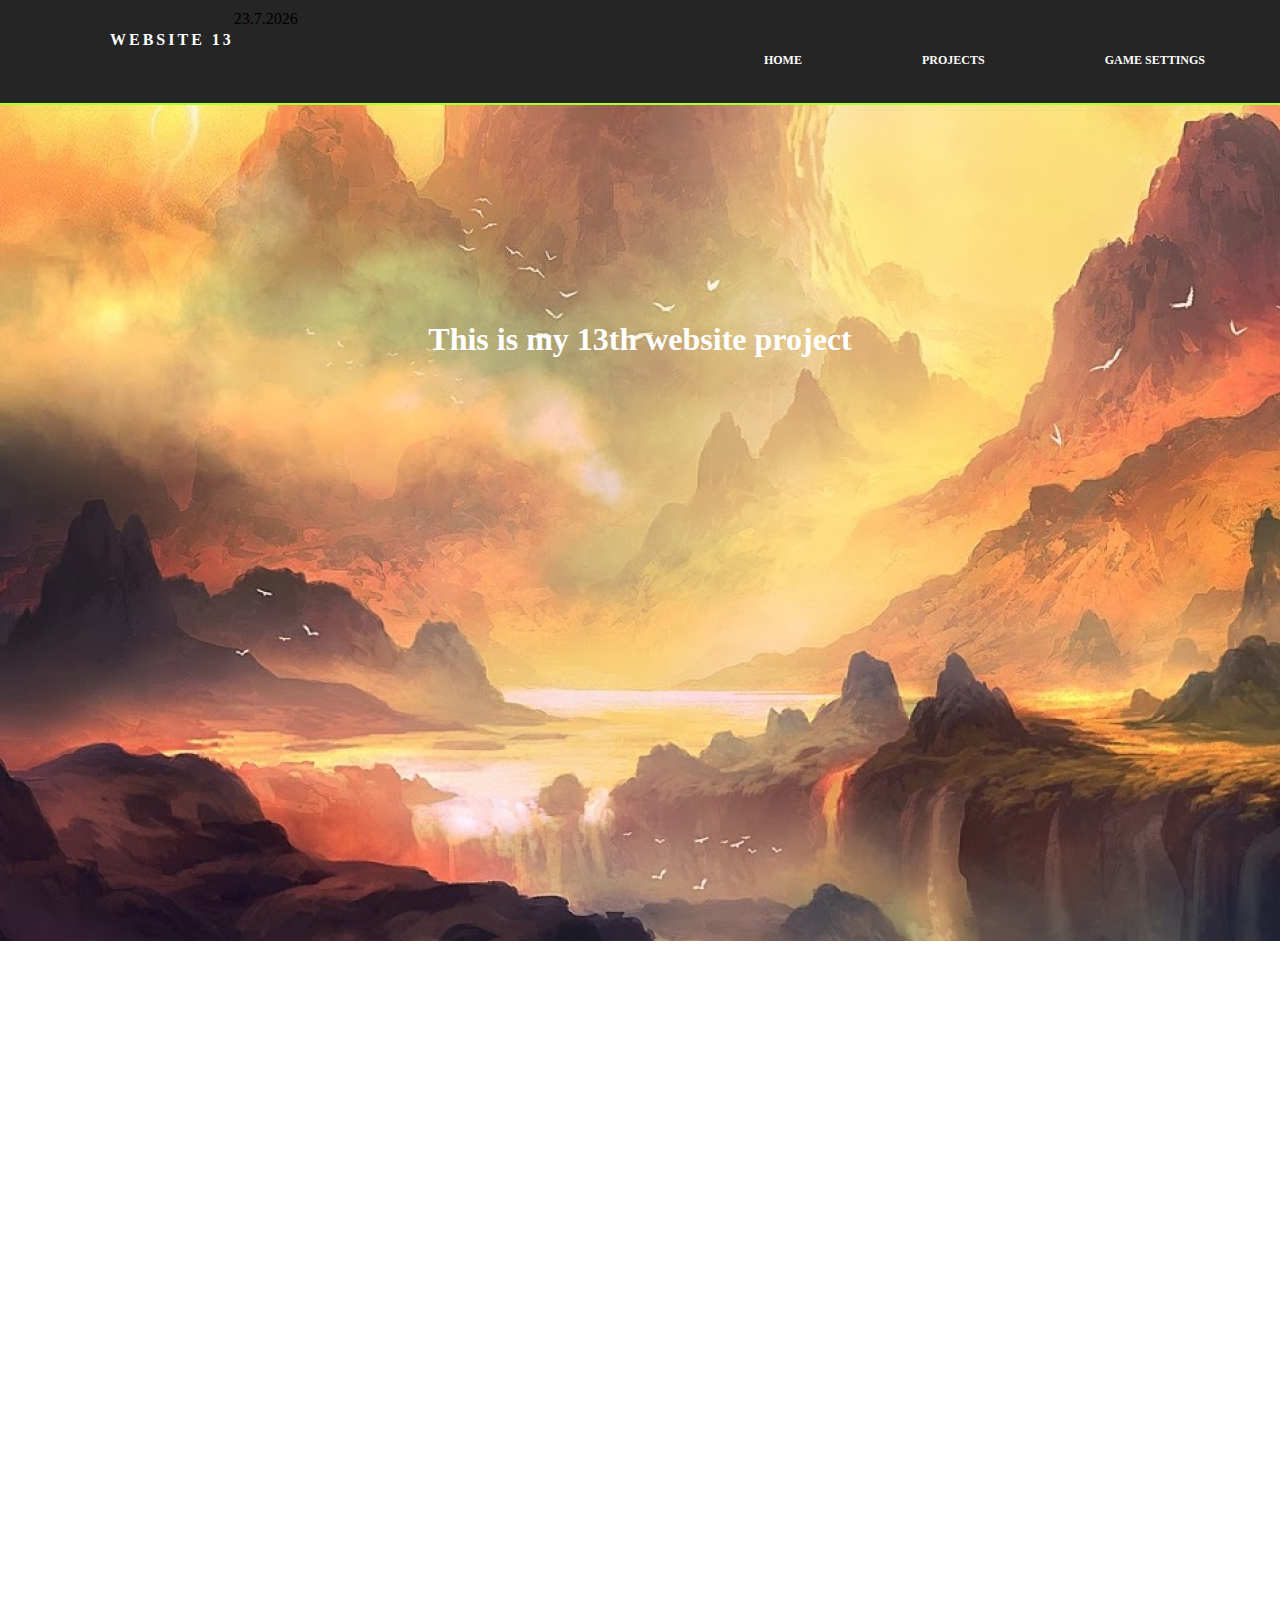
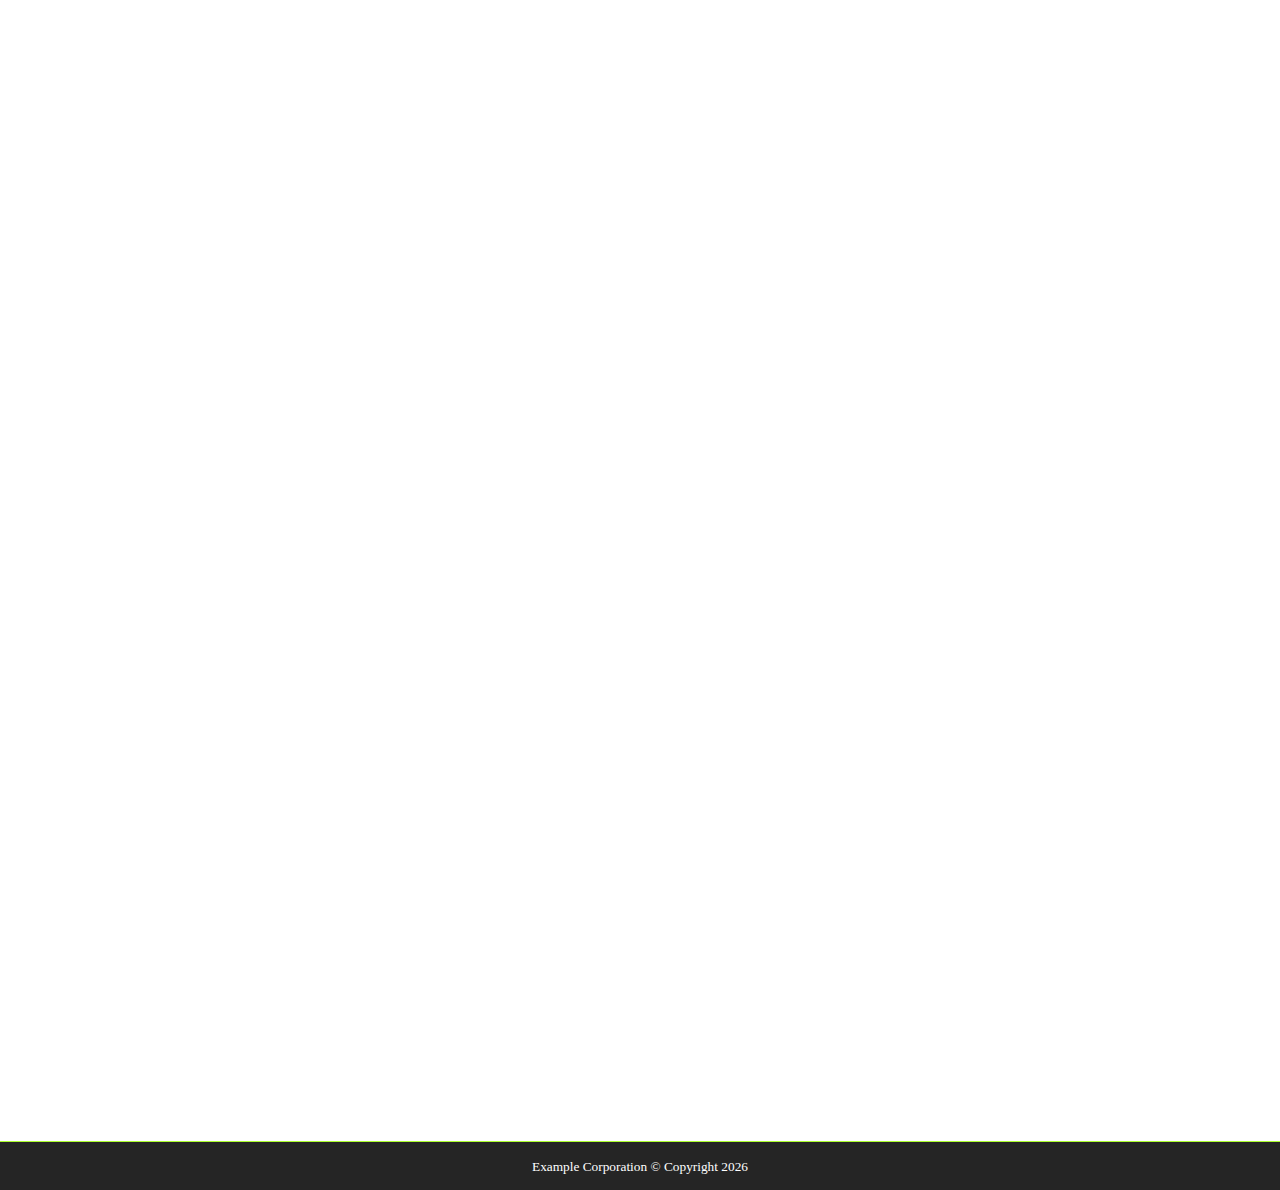
<file: index.html>
<!DOCTYPE html>
<html lang="en">
<head>
    <meta charset="UTF-8">
    <meta name="viewport" content="width=device-width, initial-scale=1.0">
    <link rel="stylesheet" type="text/css" href="../css/main.css">
    <script src="https://code.jquery.com/jquery-3.5.1.js"></script>
    <script src="./js/scripts.js"></script>
    <title>Website13</title>
</head>
<body onload="c_d(),startTime()">
    <div id="nav">
        <h4><a href="#">website 13</a></h4>
        <div class="date" id="time"></div>
        <div class="n_c">
            <ul>
                <li><a href="index.html">Home</a></li>
                <li><a href="./Projects.html">Projects</a></li>
                <li><a href="./GameSettings.html">Game Settings</a></li>
            </ul>
        </div>
        <div id="menu">
            <div class="menu">
                <div class="line l1"></div>
                <div class="line l2"></div>
                <div class="line l3"></div>
            </div>
        </div>
    </div>
    <section id="content_s_1" class="home_p_sec1"><h1>This is my 13th website project</h1></section>
    <section id="content_s_2" class="home_p_sec2"></section>
    <section id="content_s_3" class="home_p_sec3"></section>
    <footer><small><p1>Example Corporation &copy; Copyright</p1> <p1 id="year"></p1></small></footer>
</body>
</html>
</file>
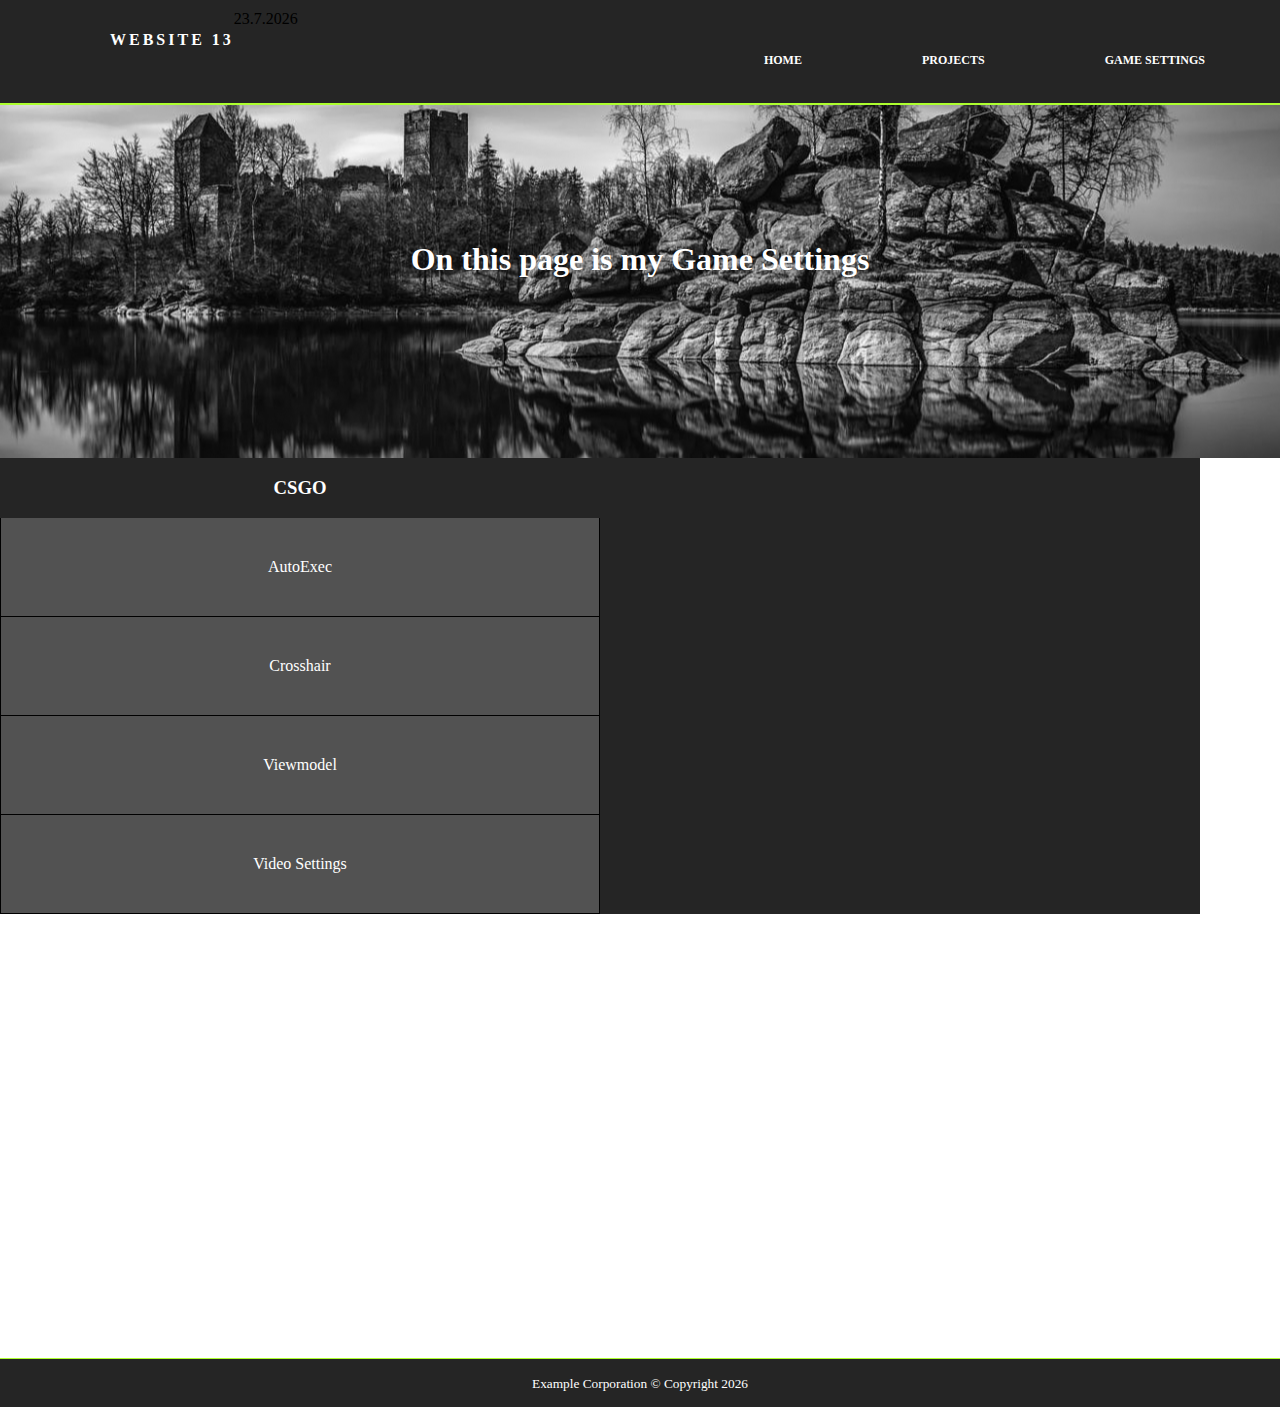
<file: GameSettings.html>
<!DOCTYPE html>
<html lang="en">
<head>
    <meta charset="UTF-8">
    <meta name="viewport" content="width=device-width, initial-scale=1.0">
    <link rel="stylesheet" type="text/css" href="../css/main.css">
    <script src="https://code.jquery.com/jquery-3.5.1.js"></script>
    <script src="./js/scripts.js"></script>
    <title>Website13</title>
</head>
<body onload="c_d(),startTime()">
    <div id="nav">
        <h4><a href="./index.html">website 13</a></h4>
        <div class="date" id="time"></div>
        <div class="n_c">
            <ul>
                <li><a href="./index.html">Home</a></li>
                <li><a href="./Projects.html">Projects</a></li>
                <li><a href="GameSettings.html">Game Settings</a></li>
            </ul>
        </div>
        <div id="menu">
            <div class="menu">
                <div class="line l1"></div>
                <div class="line l2"></div>
                <div class="line l3"></div>
            </div>
        </div>
    </div>
    <section id="content_s_1" class="Game_p_sec1"><h1>On this page is my Game Settings</h1></section>
    <section id="content_s_2" class="Game_p_sec2">
        <div class="s_con">
            <div class="s_list">
                <div class="csgo" id="g_s">
                    <h3>csgo</h3>
                    <ul>
                        <li><a href="../txt/autoexec.txt">AutoExec</a></li>
                        <li><a href="../txt/crosshair.txt">Crosshair</a></li>
                        <li><a href="../txt/viewmodel.txt">Viewmodel</a></li>
                        <li><a href="../txt/video.txt">Video Settings</a></li>
                    </ul>
                </div>
                <div class="wf" id="g_s">
                    <h3></h3>
                    <ul>
                        
                    </ul>
                </div>
                <div class="" id="g_s">
                    <h3></h3>
                    <ul>
                        
                    </ul>
                </div>
                <div class="" id="g_s">
                    <h3></h3>
                    <ul>
                        
                    </ul>
                </div>
            </div>
        </div>
    </section>
    <footer><small><p1>Example Corporation &copy; Copyright</p1> <p1 id="year"></p1></small></footer>
</body>
</html>
</file>
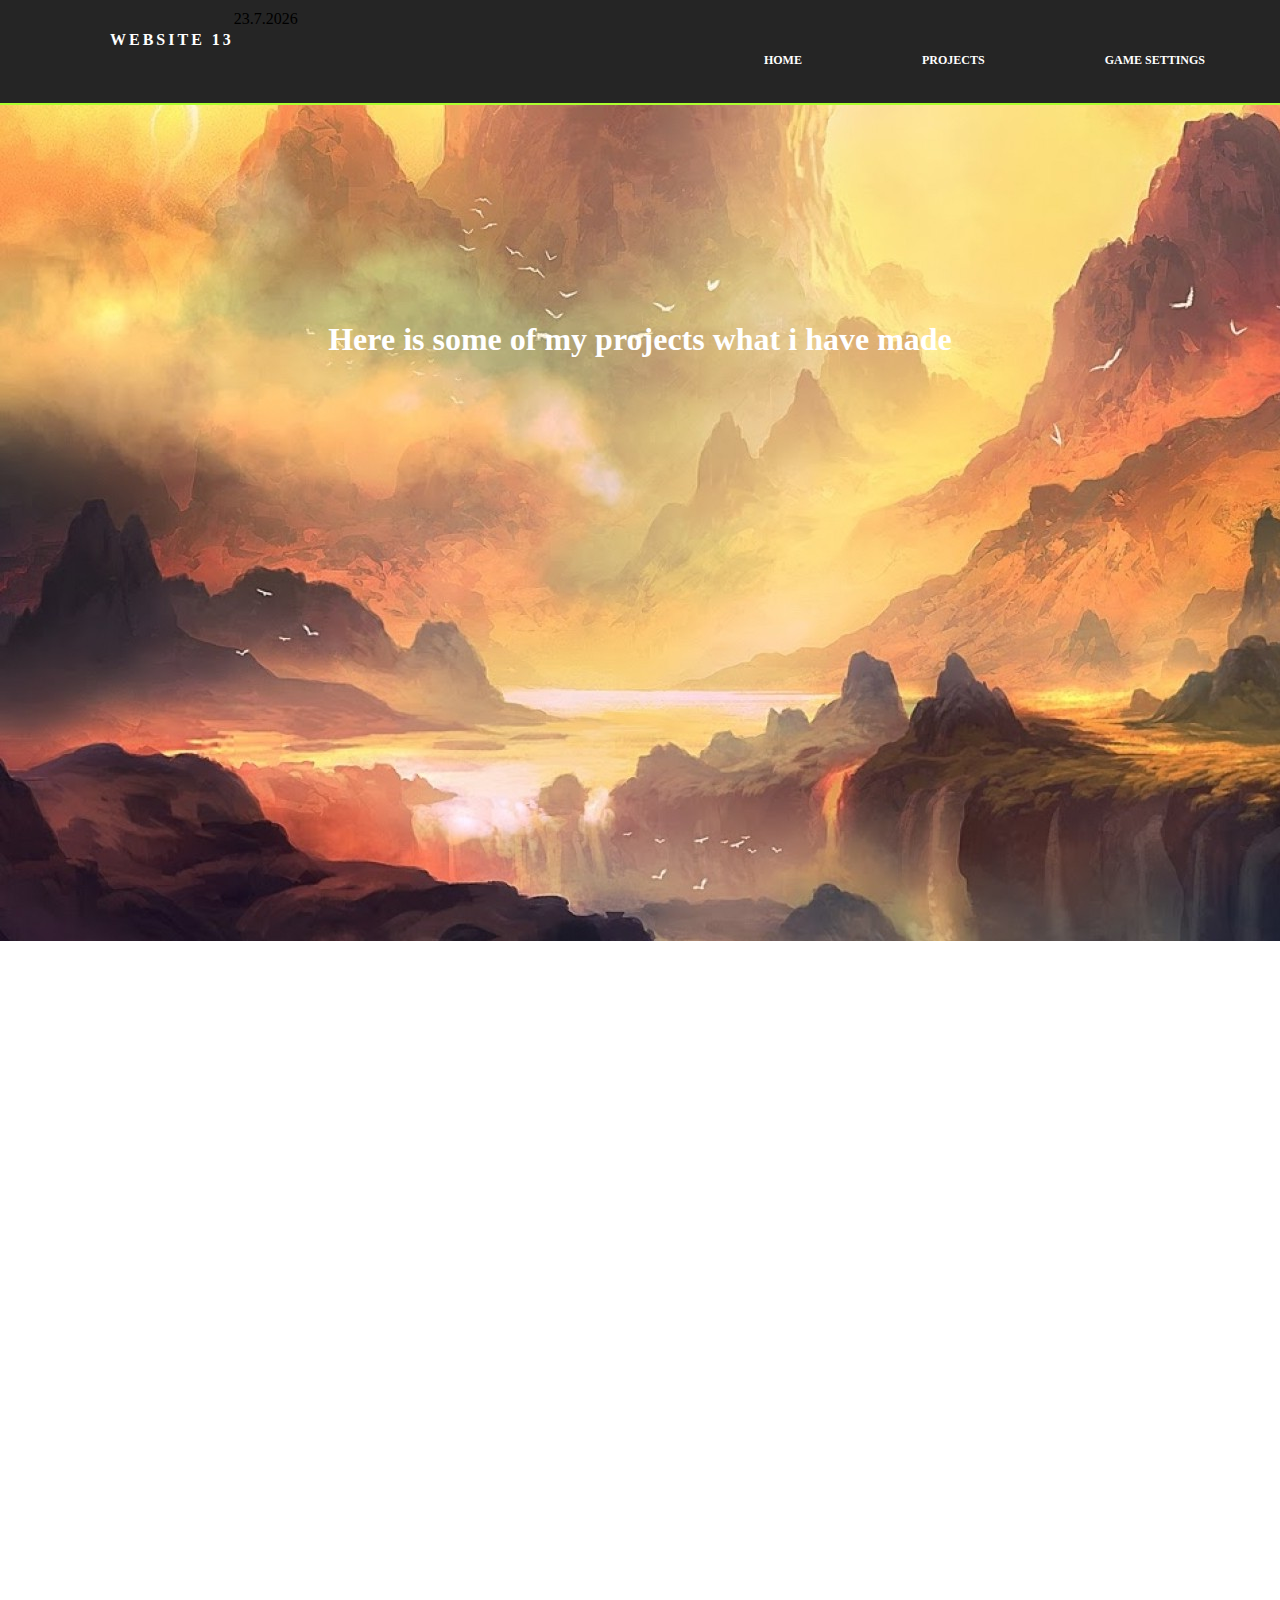
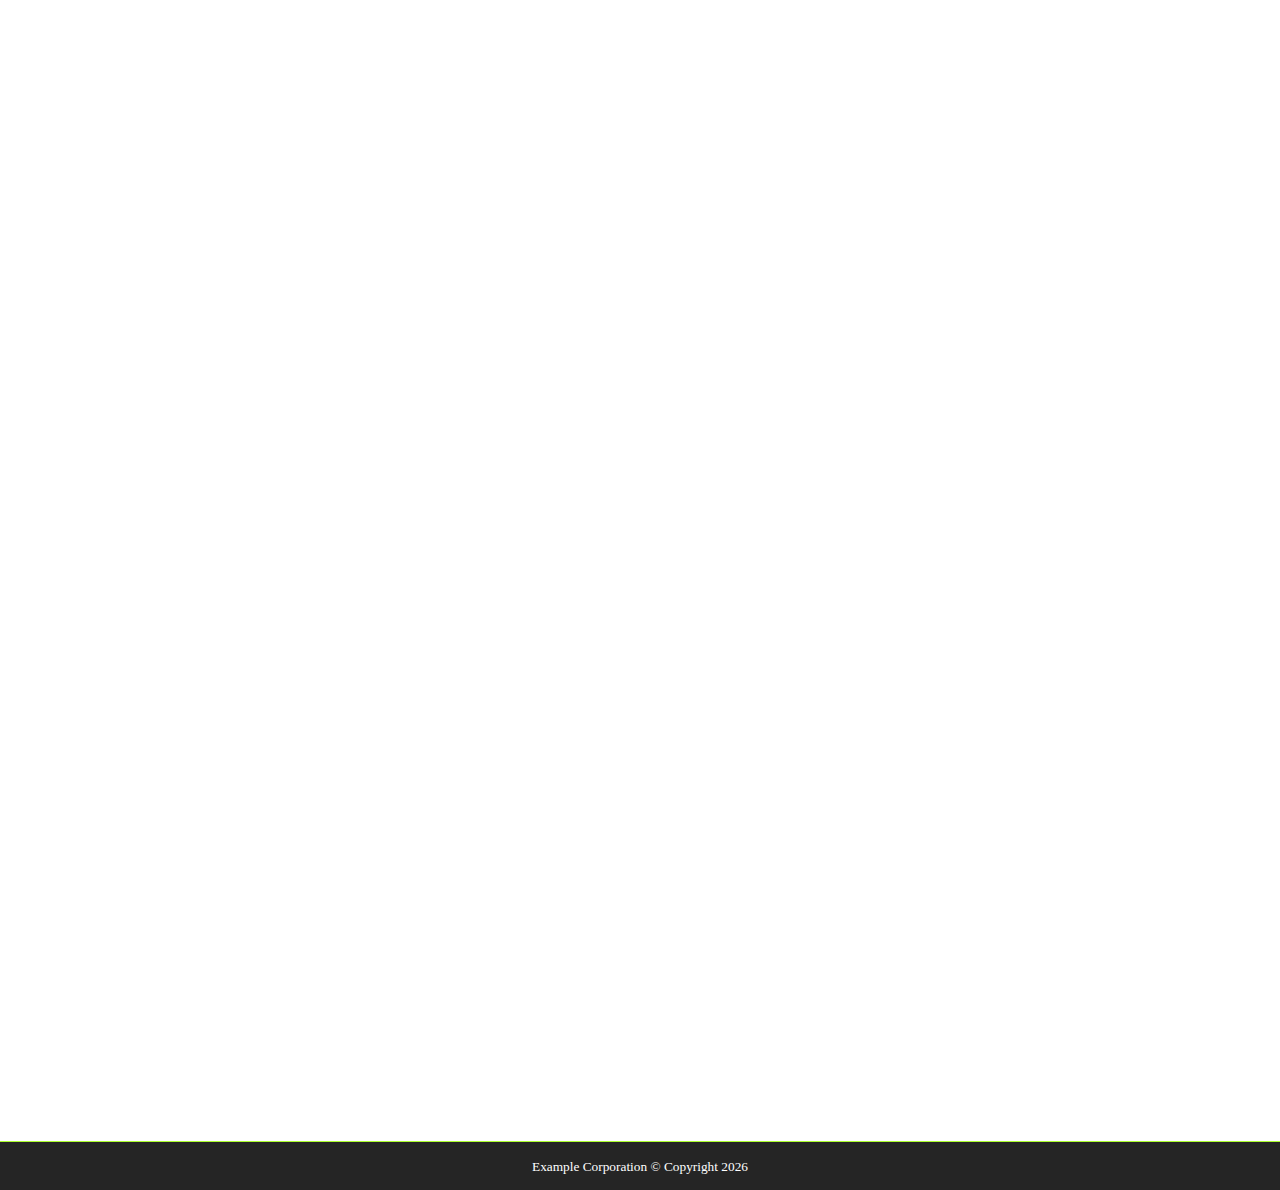
<file: Projects.html>
<!DOCTYPE html>
<html lang="en">
<head>
    <meta charset="UTF-8">
    <meta name="viewport" content="width=device-width, initial-scale=1.0">
    <link rel="stylesheet" type="text/css" href="../css/main.css">
    <script src="https://code.jquery.com/jquery-3.5.1.js"></script>
    <script src="./js/scripts.js"></script>
    <title>Website13</title>
</head>
<body onload="c_d(),startTime()">
    <div id="nav">
        <h4><a href="./index.html">website 13</a></h4>
        <div class="date" id="time"></div>
        <div class="n_c">
            <ul>
                <li><a href="./index.html">Home</a></li>
                <li><a href="Projects.html">Projects</a></li>
                <li><a href="./GameSettings.html">Game Settings</a></li>
            </ul>
        </div>
        <div id="menu">
            <div class="menu">
                <div class="line l1"></div>
                <div class="line l2"></div>
                <div class="line l3"></div>
            </div>
        </div>
    </div>
    <section id="content_s_1" class="home_p_sec1"><h1>Here is some of my projects what i have made</h1></section>
    <section id="content_s_2" class="home_p_sec2"></section>
    <section id="content_s_3" class="home_p_sec3"></section>
    <footer><small><p1>Example Corporation &copy; Copyright</p1> <p1 id="year"></p1></small></footer>
</body>
</html>
</file>
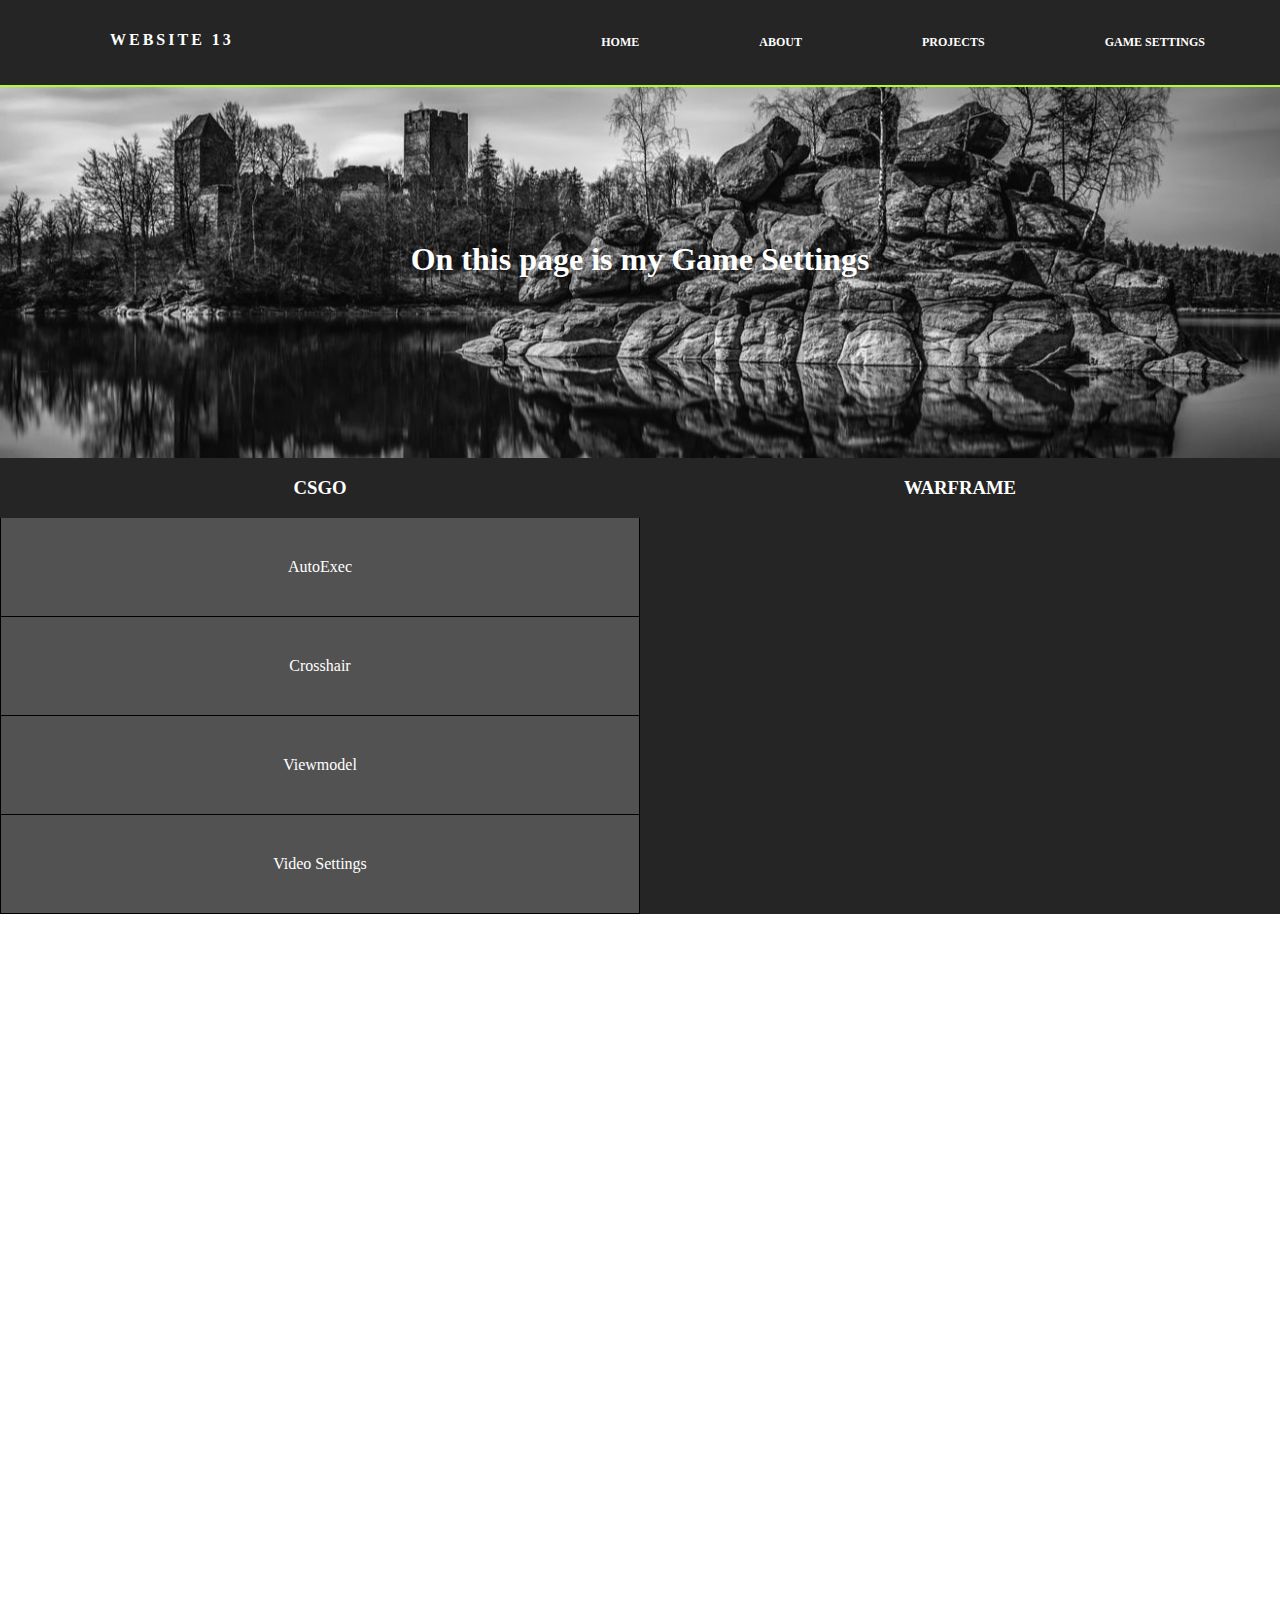
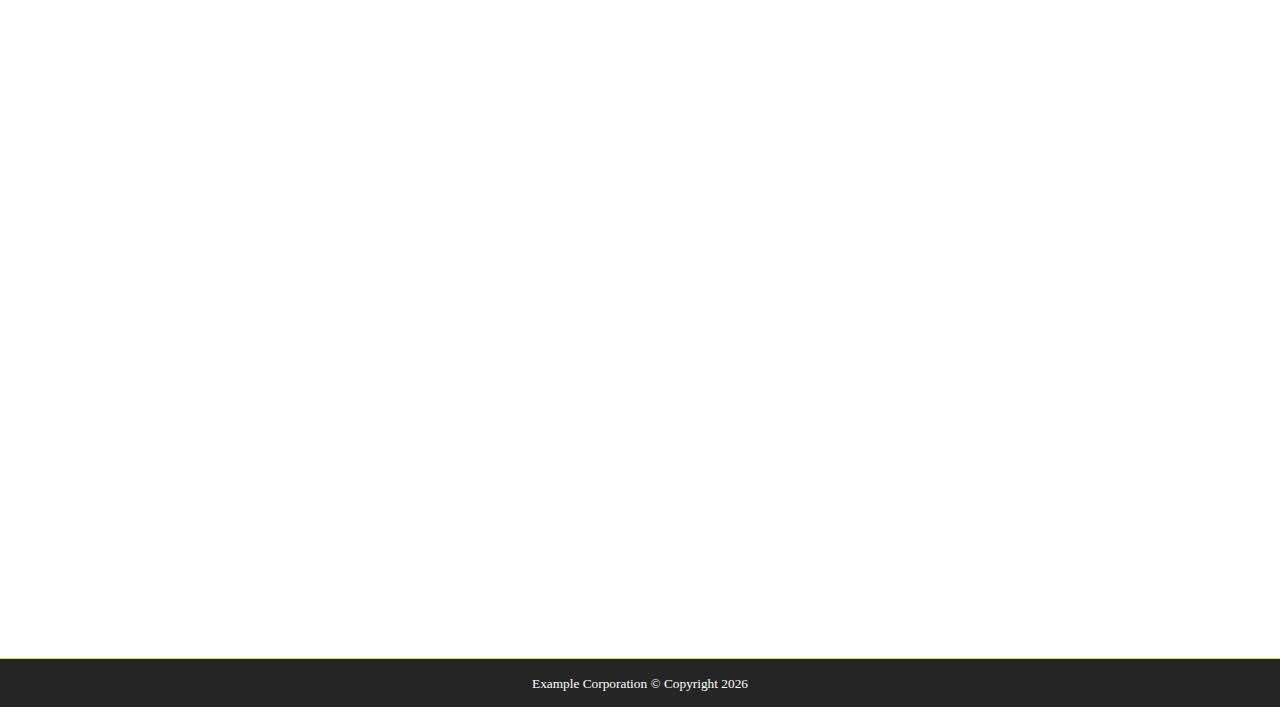
<file: pages/GameSettings.html>
<!DOCTYPE html>
<html lang="en">
<head>
    <meta charset="UTF-8">
    <meta name="viewport" content="width=device-width, initial-scale=1.0">
    <link rel="stylesheet" type="text/css" href="../css/main.css">
    <script src="https://code.jquery.com/jquery-3.5.1.js"></script>
    <script src="../js/menu.js"></script>
    <script src="../js/c_d.js"></script>
    <title>Website13</title>
</head>
<body onload="c_d()">
    <div id="nav">
        <h4><a href="#">website 13</a></h4>
        <div class="n_c">
            <ul>
                <li><a href="../index.html">Home</a></li>
                <li><a href="#">About</a></li>
                <li><a href="#">Projects</a></li>
                <li><a href="#">Game Settings</a></li>
            </ul>
        </div>
        <div id="menu">
            <div class="menu">
                <div class="line l1"></div>
                <div class="line l2"></div>
                <div class="line l3"></div>
            </div>
        </div>
    </div>
    <section id="content_s_1" class="Game_p_sec1"><h1>On this page is my Game Settings</h1></section>
    <section id="content_s_2" class="Game_p_sec2">
        <div class="s_con">
            <div class="s_list">
                <div class="csgo">
                    <h3>csgo</h3>
                    <ul>
                        <li><a href="../txt/autoexec.txt">AutoExec</a></li>
                        <li><a href="../txt/crosshair.txt">Crosshair</a></li>
                        <li><a href="../txt/viewmodel.txt">Viewmodel</a></li>
                        <li><a href="../txt/video.txt">Video Settings</a></li>
                    </ul>
                </div>
                <div class="wf">
                    <h3>Warframe</h3>
                    <ul>
                        <li><a href=""></a></li>
                    </ul>
                </div>
            </div>
        </div>
    </section>
    <section id="content_s_3" class="home_p_sec3"></section>
    <footer><small><p1>Example Corporation &copy; Copyright</p1> <p1 id="year"></p1></small></footer>
</body>
</html>
</file>
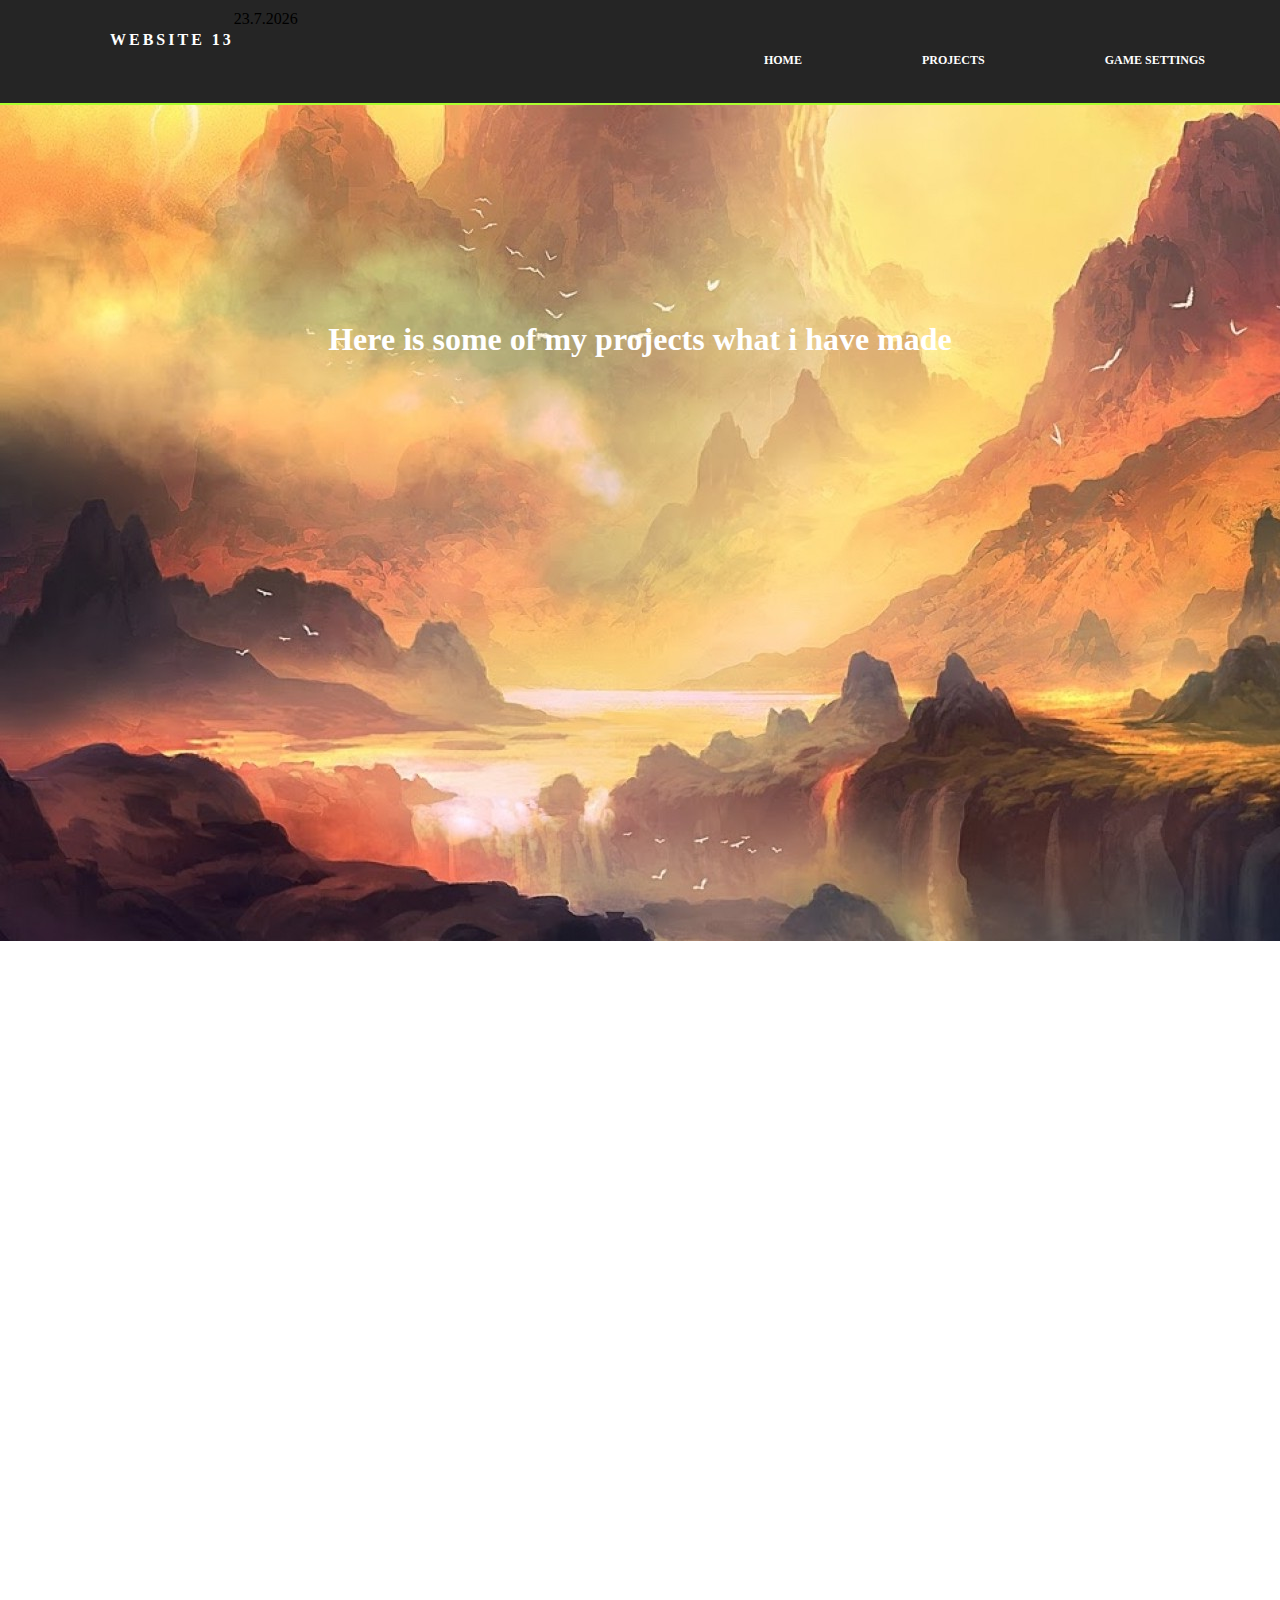
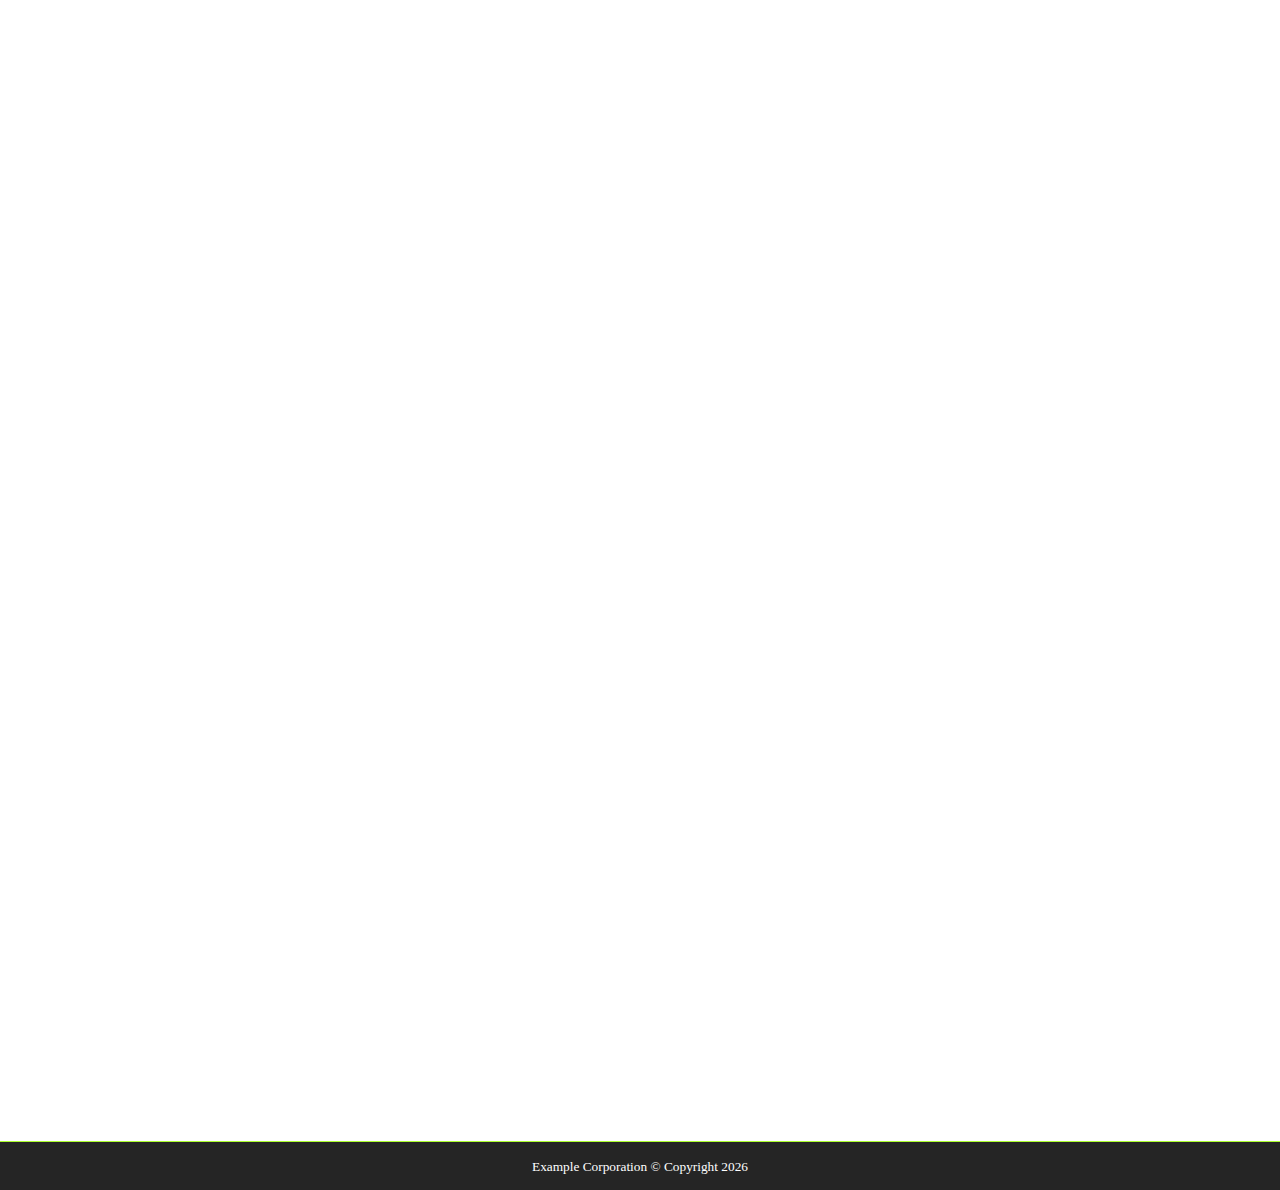
<file: pages/Projects.html>
<!DOCTYPE html>
<html lang="en">
<head>
    <meta charset="UTF-8">
    <meta name="viewport" content="width=device-width, initial-scale=1.0">
    <link rel="stylesheet" type="text/css" href="../css/main.css">
    <script src="https://code.jquery.com/jquery-3.5.1.js"></script>
    <script src="../js/scripts.js"></script>
    <title>Website13</title>
</head>
<body onload="c_d(),startTime()">
    <div id="nav">
        <h4><a href="#">website 13</a></h4>
        <div class="date" id="time"></div>
        <div class="n_c">
            <ul>
                <li><a href="../index.html">Home</a></li>
                <li><a href="#">Projects</a></li>
                <li><a href="./GameSettings.html">Game Settings</a></li>
            </ul>
        </div>
        <div id="menu">
            <div class="menu">
                <div class="line l1"></div>
                <div class="line l2"></div>
                <div class="line l3"></div>
            </div>
        </div>
    </div>
    <section id="content_s_1" class="home_p_sec1"><h1>Here is some of my projects what i have made</h1></section>
    <section id="content_s_2" class="home_p_sec2"></section>
    <section id="content_s_3" class="home_p_sec3"></section>
    <footer><small><p1>Example Corporation &copy; Copyright</p1> <p1 id="year"></p1></small></footer>
</body>
</html>
</file>
<file: css/main.css>
body {
    overflow: auto;
    margin: 0;
    padding: 0;
    font-family: "Arial black";
    background-color: rgb(37,37,37);
}

html {
    min-height: 100vh;
}

#nav {
    overflow: hidden;
    background-color: rgba(37,37,37);
    top: 0;
    transition: 0.6s;
    justify-content: space-around;
    padding: 10px;
    border-bottom: 2px solid greenyellow;
}

#nav .n_c ul {
    display: flex;
    margin: 0;
    padding: 25px;
    float: right;
    font-size: 12px;
}

#nav .n_c ul li {
    list-style: none;
}

#nav .n_c ul li a {
    display: block;
    color: white;
    padding: 0 60px;
    text-decoration: none;
    text-transform: uppercase;
    font-weight: bold;
}

#nav .n_c ul li a:hover, #nav h4 a:hover{
    color: greenyellow;
}

#nav a {
    display: inline-block;
    color: white;
    text-align: center;
    text-decoration: none;
    margin: 0;
}

#nav h4 {
    float: left;
    text-transform: uppercase;
    padding: 0;
    letter-spacing: 3px;
    margin-left: 100px;
}

section {
    width: 100%;
    height: 100vh;
    background-color: white;
}

section.home_p_sec1 {
    background: url(../img/bg_img_001.jpg);
    width: 100%;
    height: 920px;
}

#nav, .sticky {
    position: fixed;
    top: 0;
    width: 100%;
}

section.Game_p_sec1 {
    background: url(../img/bg_img_002.jpg);
    width: 100%;
    height: 437px;
    background-position: center;
}

section.Game_p_sec1 h1 {
    color: white;
    padding-top: 220px;
    text-align: center;
}

section.home_p_sec1 h1 {
    padding-top: 300px;
    text-align: center;
    color: white;
}

section.home_p_sec2 h2{
    color: white;
}

.s_list {
    display: flex;
}

.csgo {
    background-color: rgba(37,37,37);
    width: 50%;
    text-align: center;
}

.csgo ul {
    background-color: rgba(82,82,82);
    list-style: none;
    padding: 0;
    margin: 0;
}

.csgo li a{
    display: block;
    color: white;
    text-decoration: none;
    padding: 40px;
    border-bottom: 1px solid black;
    border-left: 1px solid black;
    border-right: 1px solid black;
    max-height: 40px;
}

.csgo h3, .wf h3 {
    text-transform: uppercase;
    color: white;
}

.wf {
    background-color: rgba(37,37,37);
    width: 50%;
    text-align: center;
}

.wf ul {
    background-color: rgba(82,82,82);
    list-style: none;
    padding: 0;
    margin: 0;
    display: none;
}

.wf li a{
    display: block;
    color: white;
    text-decoration: none;
    padding: 40px;
    border-bottom: 1px solid black;
    border-right: 1px solid black;
    max-height: 40px;
}

.menu {
    display: none;
}

footer {
    text-align: center;
    background-color: rgba(37,37,37);
    color: white;
    padding: 15px;
    border-top: 1px solid greenyellow;
}

@media screen and (max-width:1048px){

    #nav h4 {
        margin-left: 50px;
    }

    #nav .n_c ul {
        display: none;
    }

    #nav .n_c.close ul {
        display: inline-block;
        width: 100%;
        height: 86vh;
        margin: 10px;
        padding: 0;
        border-top: 1px solid greenyellow;
    }

    #nav .n_c.close ul li {
        list-style: none;
        text-align: center;
        border-bottom: 1px solid greenyellow;
    }

    #nav .n_c.close ul li a {
        color: white;
        padding: 30px;
    }

    .menu {
        display: block;
    }

    .line {
        position: relative;
        margin: auto;
        height: 3px;
        width: 100%;
        border-radius: 15px;
        transition: all cubic-bezier(0.25, 0.1, 0.28, 1.54) 0.32s;
    }

    .menu.close .l1 {
        transform: rotate(45deg);
        top: 29px;
    }

    .menu.close .l2 {
        transform: rotate(-45deg);
        top: 24px;
    }

    .menu.close .l3 {
        transform: rotate(-45deg);
        top: 19px;
    }

    .menu div {
        width: 20px;
        height: 2px;
        background-color: white;
        margin: 3px;
        left: 80%;
        top: 24px;
    }

    #content_s_1 h1 {
        font-size: 20px;
    }

    #content_s_1.close,#content_s_2.close,#content_s_3.close {
        display: none;
    }
}
</file>
